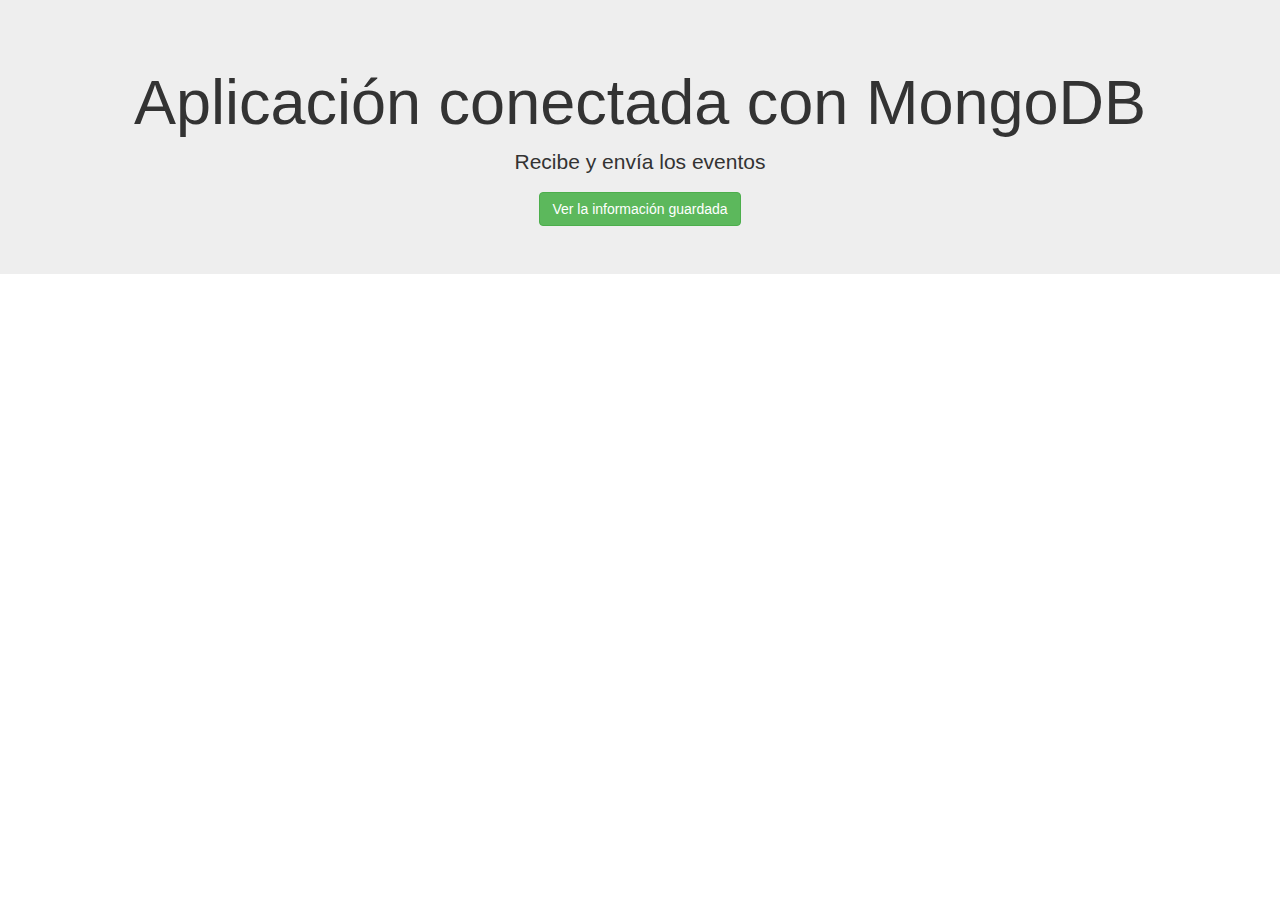
<file: templates/index.html>
<!DOCTYPE html>
<html>
<head>
	<link rel="stylesheet" href="https://maxcdn.bootstrapcdn.com/bootstrap/3.3.7/css/bootstrap.min.css">
	<title> Servicio Rest </title>
</head>
<body>

	<div class="jumbotron text-center">
  		<h1>Aplicación conectada con MongoDB</h1>
  		<p>Recibe y envía los eventos </p>
  		<a class="btn btn-success" href="eventos2">Ver la información guardada</a>
	</div>



</body>
</html>
</file>
